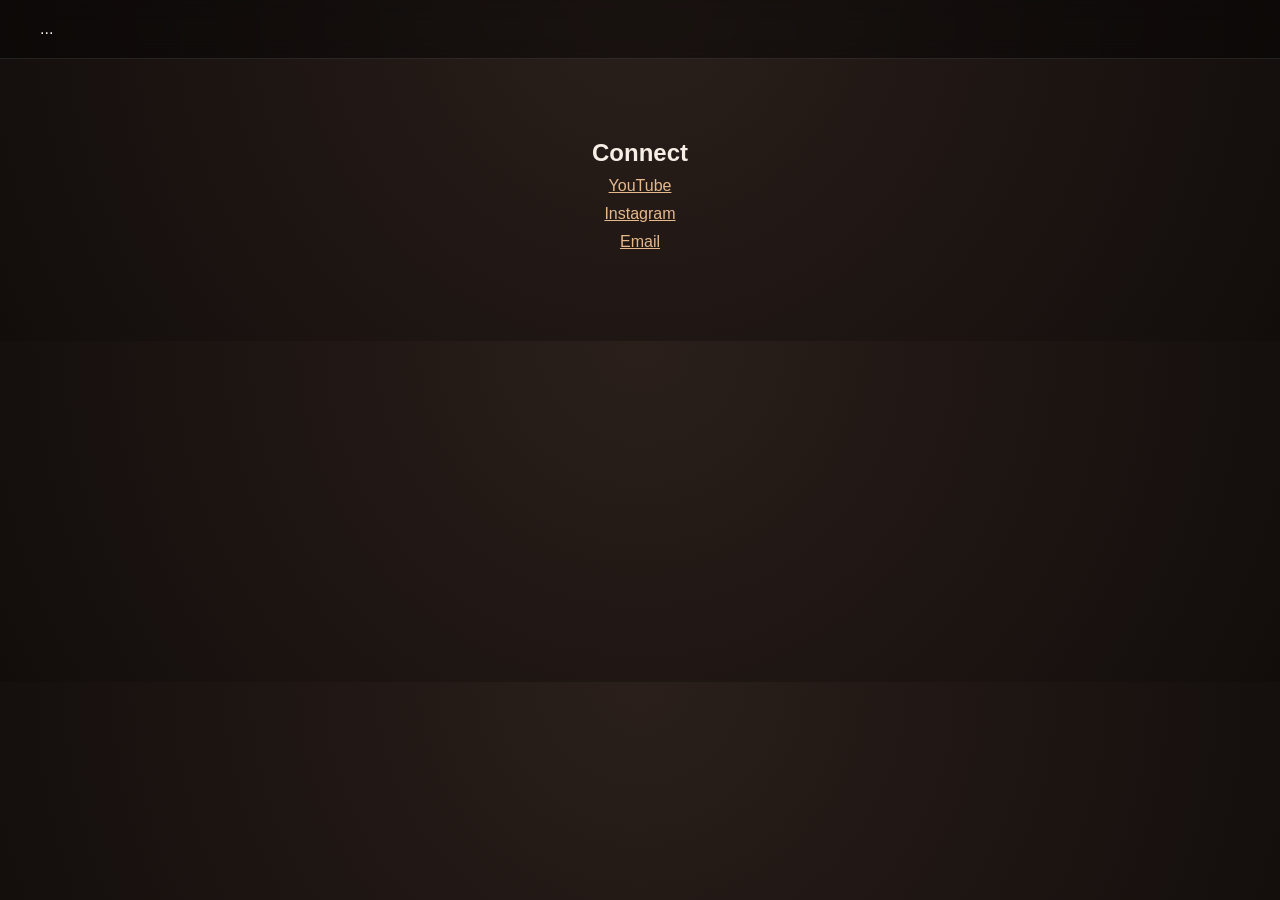
<file: contact.html>
<!DOCTYPE html>
<html>
<head>
<link rel="stylesheet" href="style.css">
</head>

<body>

<nav>...</nav>

<section>
<h2>Connect</h2>

<a class="link" href="https://youtube.com/@teamsamurai-e9d">YouTube</a>
<a class="link" href="https://instagram.com/team_samurai07">Instagram</a>
<a class="link" href="mailto:teamsamurai43@gmail.com">Email</a>

</section>

</body>
</html>
</file>
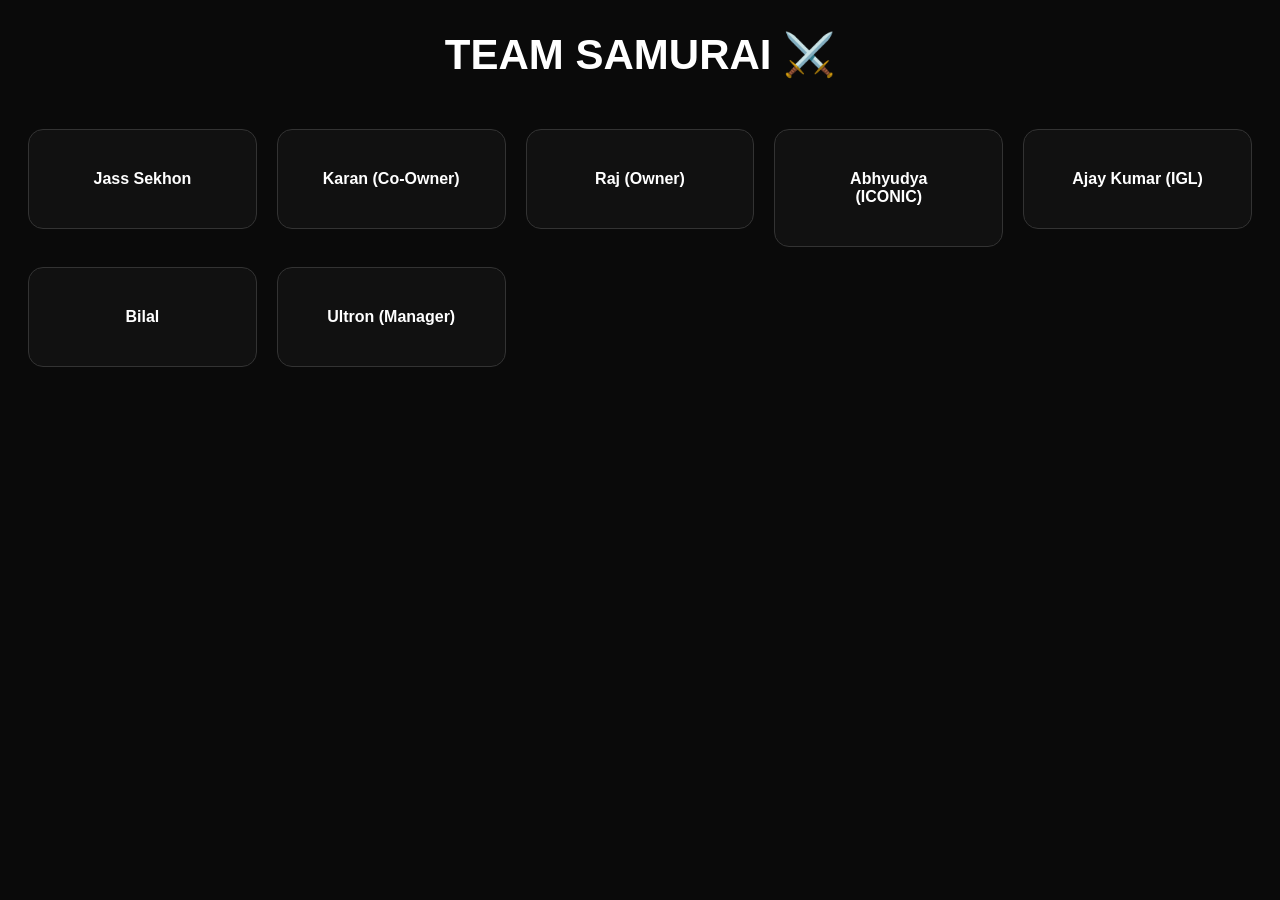
<file: team.html>
<!DOCTYPE html>
<html>
<head>
  <title>TEAM SAMURAI</title>

  <style>
    body {
      background: #0a0a0a;
      color: white;
      font-family: Arial;
      text-align: center;
    }

    h1 {
      margin: 30px;
      font-size: 42px;
    }

    .container {
      display: grid;
      grid-template-columns: repeat(auto-fit, minmax(220px, 1fr));
      gap: 20px;
      padding: 20px;
    }

    .box {
      background: #111;
      padding: 40px;
      border-radius: 15px;
      border: 1px solid #333;
      cursor: pointer;
      transition: 0.3s;
    }

    .box:hover {
      transform: scale(1.08);
      border-color: cyan;
      box-shadow: 0 0 15px cyan;
    }

    a {
      text-decoration: none;
      color: white;
      font-weight: bold;
    }

    /* DETAIL PANEL */
    .details {
      display: none;
      margin: 30px auto;
      width: 320px;
      background: #111;
      padding: 20px;
      border-radius: 12px;
      border: 1px solid #333;
    }

    .details:target {
      display: block;
    }

    .close {
      display: block;
      margin-top: 15px;
      color: red;
    }

  </style>
</head>

<body>

<h1>TEAM SAMURAI ⚔️</h1>

<!-- PLAYER BOXES -->
<div class="container">

  <a href="#jass"><div class="box">Jass Sekhon</div></a>
  <a href="#karan"><div class="box">Karan (Co-Owner)</div></a>
  <a href="#raj"><div class="box">Raj (Owner)</div></a>
  <a href="#abhyudya"><div class="box">Abhyudya (ICONIC)</div></a>
  <a href="#ajay"><div class="box">Ajay Kumar (IGL)</div></a>
  <a href="#bilal"><div class="box">Bilal</div></a>
  <a href="#ultron"><div class="box">Ultron (Manager)</div></a>

</div>

<!-- PLAYER DETAILS -->

<div id="jass" class="details">
  <h2>Jass Sekhon</h2>
  <p>IGN: TSxBLACKyyy</p>
  <p>UID: 55592786109</p>
  <p>Discord: @pahadii jassu</p>
  <p>WhatsApp: 7009971273</p>
  <p><a href="https://www.instagram.com/jass_sekhon_5911">Instagram</a></p>
  <h3>Achievements</h3>
  <p>50K Grand Finalist</p>
  <p>Current 50K Max Esports</p>
  <p>20K RVNC</p>
  <p>15K Winner</p>
  <a href="#" class="close">Close ❌</a>
</div>

<div id="karan" class="details">
  <h2>Karan (Co-Owner)</h2>
  <p>Instagram: k_a_r_a_n_k_u_s_h_w_a_h_a</p>
  <p>WhatsApp: 8368245973</p>
  <h3>Achievements</h3>
  <p>No official achievements</p>
  <a href="#" class="close">Close ❌</a>
</div>

<div id="raj" class="details">
  <h2>Raj (Owner)</h2>
  <p>Instagram: raj_odedra.00</p>
  <p>WhatsApp: 6356117045</p>
  <h3>Achievements</h3>
  <p>No official achievements</p>
  <a href="#" class="close">Close ❌</a>
</div>

<div id="abhyudya" class="details">
  <h2>Abhyudya (ICONIC)</h2>
  <p>IGN: TSxIC0NIC</p>
  <p>UID: 55582848562</p>
  <p>Discord: @ICONIC</p>
  <p>WhatsApp: 9015903755</p>
  <p>Instagram: 0p_Iconic</p>
  <h3>Achievements</h3>
  <p>T1 Player</p>
  <p>50K Semi Finals</p>
  <p>30K Grand Finals</p>
  <p>BGIS Round 2</p>
  <a href="#" class="close">Close ❌</a>
</div>

<div id="ajay" class="details">
  <h2>Ajay Kumar (IGL)</h2>
  <p>IGN: RFTCxAJAY</p>
  <p>UID: 55572747205</p>
  <p>Discord: @Ajaykumar</p>
  <p>WhatsApp: 9958378975</p>
  <p>Instagram: ajay_555554</p>
  <h3>Achievements</h3>
  <p>20K RVNC</p>
  <p>50K Max Esports</p>
  <a href="#" class="close">Close ❌</a>
</div>

<div id="bilal" class="details">
  <h2>Bilal</h2>
  <p>IGN: TSxBilalOP</p>
  <p>UID: 5186906756</p>
  <p>Discord: @BILAL</p>
  <p>WhatsApp: 9265037183</p>
  <p>Instagram: yng.bilal</p>
  <h3>Achievements</h3>
  <p>50K Max Esports (Current)</p>
  <p>50K Grand Finals</p>
  <p>20K RVNC</p>
  <a href="#" class="close">Close ❌</a>
</div>

<div id="ultron" class="details">
  <h2>Ultron (Manager)</h2>
  <p><a href="https://www.instagram.com/_ultron.y">Instagram</a></p>
  <p>WhatsApp: 9229677974</p>
  <h3>Achievements</h3>
  <p>No official achievements</p>
  <a href="#" class="close">Close ❌</a>
</div>

</body>
</html>
</file>
<file: style.css>
/* ===== GLOBAL RESET ===== */
*{
  margin:0;
  padding:0;
  box-sizing:border-box;
  font-family:'Orbitron', sans-serif;
}

body{
  background: radial-gradient(circle at top, #2a1f1b, #120d0b);
  color:#f5efe6;
  overflow-x:hidden;
}

/* ===== NAVBAR ===== */
nav{
  display:flex;
  justify-content:space-between;
  padding:20px 40px;
  background:rgba(0,0,0,0.4);
  backdrop-filter:blur(10px);
  border-bottom:1px solid rgba(255,255,255,0.1);
}

nav a{
  margin-left:20px;
  text-decoration:none;
  color:#f5efe6;
  transition:0.3s;
}

nav a:hover{
  color:#e6b98c;
}

/* ===== HERO ===== */
.hero{
  height:90vh;
  display:flex;
  flex-direction:column;
  justify-content:center;
  align-items:center;
  text-align:center;
}

.hero h1{
  font-size:60px;
  color:#e6b98c;
  animation:float 3s ease-in-out infinite;
}

@keyframes float{
  0%,100%{transform:translateY(0)}
  50%{transform:translateY(-10px)}
}

/* ===== GRID ===== */
.grid{
  display:flex;
  flex-wrap:wrap;
  justify-content:center;
  gap:20px;
  padding:40px;
}

/* ===== CARD ===== */
.card{
  width:260px;
  padding:20px;
  background:rgba(255,255,255,0.05);
  border-radius:15px;
  cursor:pointer;
  transition:0.4s;
  backdrop-filter:blur(10px);
  border:1px solid rgba(255,255,255,0.08);
  position:relative;
  overflow:hidden;
}

.card:hover{
  transform:translateY(-10px) scale(1.03);
  border-color:#e6b98c;
}

/* ===== PROFILE ===== */
.profile{
  text-align:center;
  padding:50px;
}

.profile img{
  width:160px;
  height:160px;
  border-radius:50%;
  object-fit:cover;
  margin-bottom:20px;
}

.link{
  display:block;
  margin:10px;
  color:#e6b98c;
}

/* ===== BUTTON ===== */
.btn{
  padding:10px 20px;
  background:#e6b98c;
  border:none;
  border-radius:8px;
  cursor:pointer;
}

/* ===== SECTION ===== */
section{
  padding:80px 20px;
  text-align:center;
}

/* ===== FOOTER ===== */
footer{
  padding:30px;
  text-align:center;
  opacity:0.6;
}

/* ===== SCROLL ANIMATION ===== */
.hidden{
  opacity:0;
  transform:translateY(40px);
  transition:0.8s;
}

.show{
  opacity:1;
  transform:translateY(0);
}
</file>
